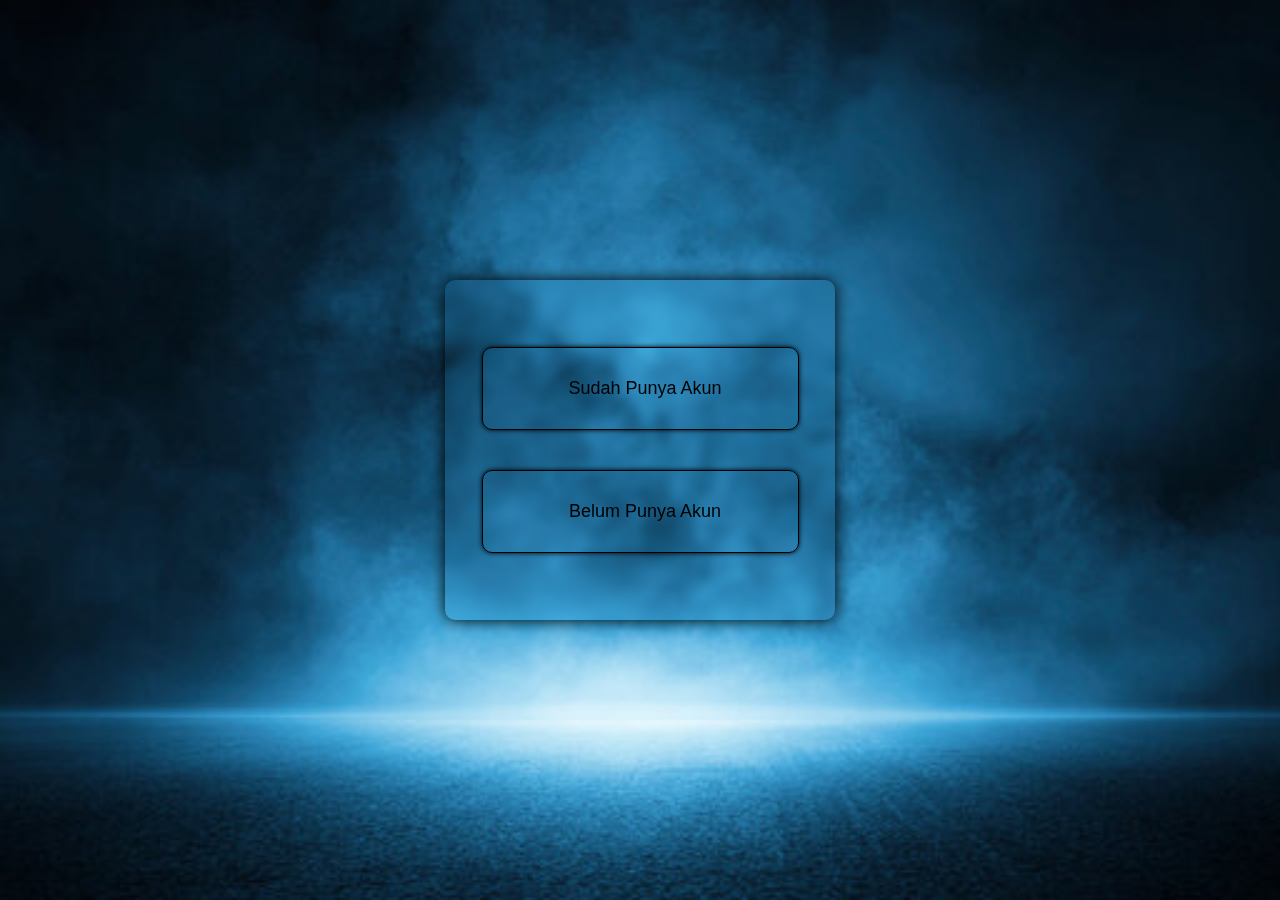
<file: layout/header.html>
<!DOCTYPE html>
<html lang="en">
<head>
    <meta charset="UTF-8">
    <meta name="viewport" content="width=device-width, initial-scale=1.0">
    <title>Document</title>
    <link rel="stylesheet" href="/CSS/login.css">
    <link rel="stylesheet" href="https://cdnjs.cloudflare.com/ajax/libs/font-awesome/6.5.1/css/all.min.css" integrity="sha512-DTOQO9RWCH3ppGqcWaEA1BIZOC6xxalwEsw9c2QQeAIftl+Vegovlnee1c9QX4TctnWMn13TZye+giMm8e2LwA==" crossorigin="anonymous" referrerpolicy="no-referrer" />
</head>
<body>
    <main>
        <section>
            <div class="nav">
                <i class="fa-solid fa-user"></i>
                <a href="login.php">Sudah Punya Akun</a>
            </div>
            <div class="nav">
                <i class="fa-solid fa-user"></i>
                <a href="register.php">Belum Punya Akun</a>
            </div>
        </section>
    </main>
</body>
</html>
</file>
<file: CSS/login.css>
* {
    padding: 0;
    margin: 0;

}

body {
    background-image: url(/img/bg.jpg);
    background-position: center;
    background-repeat: no-repeat;
    background-size: cover;
    height: 100vh;
    padding: 0;
    margin: 0;
    box-sizing: border-box;
}

main {
    position: absolute;
    top: 50%;
    left: 50%;
    transform: translate(-50%, -50%);
}

main section {
    backdrop-filter: blur(5px);
    border-radius: 10px;
    width: 350px;
    height: 300px;
    padding: 20px;
    box-shadow: 0 0 15px rgb(0, 0, 0);
    display: flex;
    align-items: center;
    justify-content: center;
    flex-direction: column;
}

main section h1 {
    font-family: 'Roboot', sans-serif;
    color: #ffffff;
    font-size: 30px;
    margin-top: 0px;
    margin-bottom: 10px;
}

.kolom {
    margin: 10px;
    display: flex;
    align-items: center;
    width: 100%;
}
 
.kolom i{
    font-size: 25px;
    color: #fff;
}

main section input {
    border: none;
    height: 20px;
    width: 100%;
    padding: 10px 5px;
    margin: 10px;
    background: #fff;
    font-size: 15px;
}

main section .btn {
    border: none;
    height: 40px;
    width: 100%;
    padding: 10px 5px;
    margin: 10px;
    background: #fff;
    color: #474747;
    font-size: 18px;
}

main section input:hover {
    box-shadow: 0 0 8px white;
}

main section button {
    border: none;
    padding: 10px 70px;
    margin-top: 20px;
    width: 100%;
    border-radius: 5px;
    background: #fff;
}

.nav {
    display: flex;
    align-items: center;
    justify-content: center;
    width: 90%;
    margin: 20px;
    padding: 30px 0px;
    border-radius: 10px;
    border: 1px solid black;
    box-shadow: 0 0 5px black;
    transition: 0.2s ease-in-out;
    gap: 10px;
}

.nav:hover {
    transform: scale(1.1);
}


.nav i {
    color: #000000;
    font-size: 40px;
}

a {
    text-align: center;
    font-family: 'Roboot', sans-serif;
    font-size: 18px;
    text-decoration: none;
    color: #000000;
}
</file>
